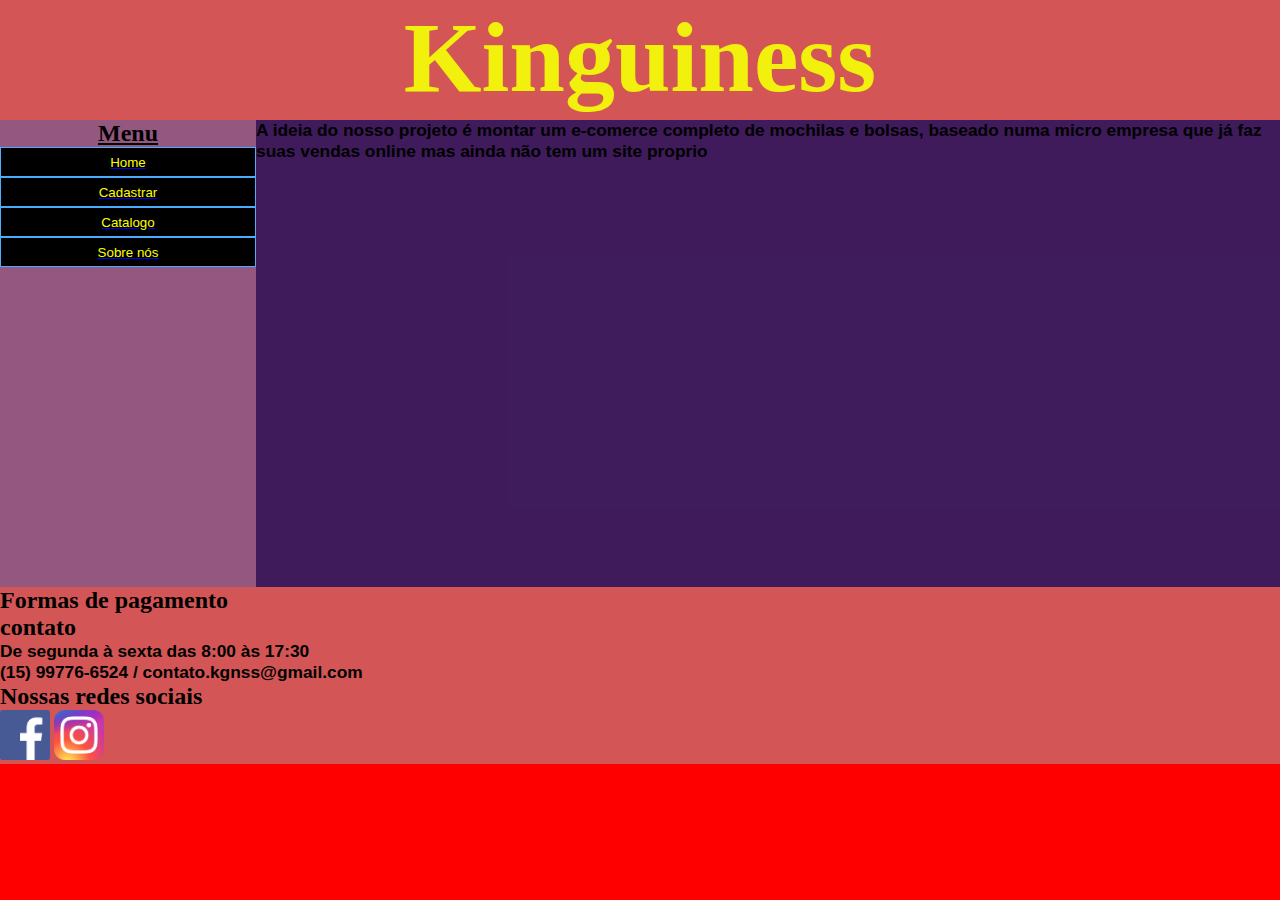
<file: index.html>
<!DOCTYPE html>
<html lang="pt_br">
    <head>
        <meta charset="UTF-8">
        <meta name="viewport" content="width=device-width, initial-scale=1.0">
        <title>Loja Kinguiness</title>
        <link rel="stylesheet" type="text/css" href="0css/estilo.css">
    </head>
    <body>
        <div id="titulo">    

            <h1 style="text-align: center;">Kinguiness</h1>

        </div>
        <div id="meio">    
            <div id="show">
                <h3>A ideia do nosso projeto é montar um e-comerce completo de mochilas e 
                    bolsas, baseado numa micro empresa que já faz suas vendas online mas 
                    ainda não tem um site proprio</h3>            
            </div>    
            <div id="menu">
                <h2><span style="text-decoration: underline;">Menu</span></h2>
                <a href="index.html"><button type="button" class="button1">Home</button></a>
                <a href="pagina_cadastro.html"><button type="button" class="button1">Cadastrar</button></a>
                <a href="pagina_catalogo.html"><button type="button" class="button1">Catalogo</button></a>
                <a href="pagina_sobre_nos.html"><button type="button" class="button1">Sobre nós</button></a>            
            </div>    
        </div>
        <div id="informacoes">
            <h2>Formas de pagamento</h2>
            <h2>contato</h2>
            <h3>De segunda à sexta das 8:00 às 17:30<br>
            (15) 99776-6524 / contato.kgnss@gmail.com</h3>
            <h2>Nossas redes sociais</h2>
            <a href="http://facebook.com/KINGUINNSS" target="blank"><img src="0img/facebook_icon.png" width="50px" height="50px"></a>
            <a href="https://www.instagram.com/kingnnss" target="blank"><img src="0img/instagram_icon.png" width="50px" height="50px"></a>
        </div>
    </body>
</html>
</file>
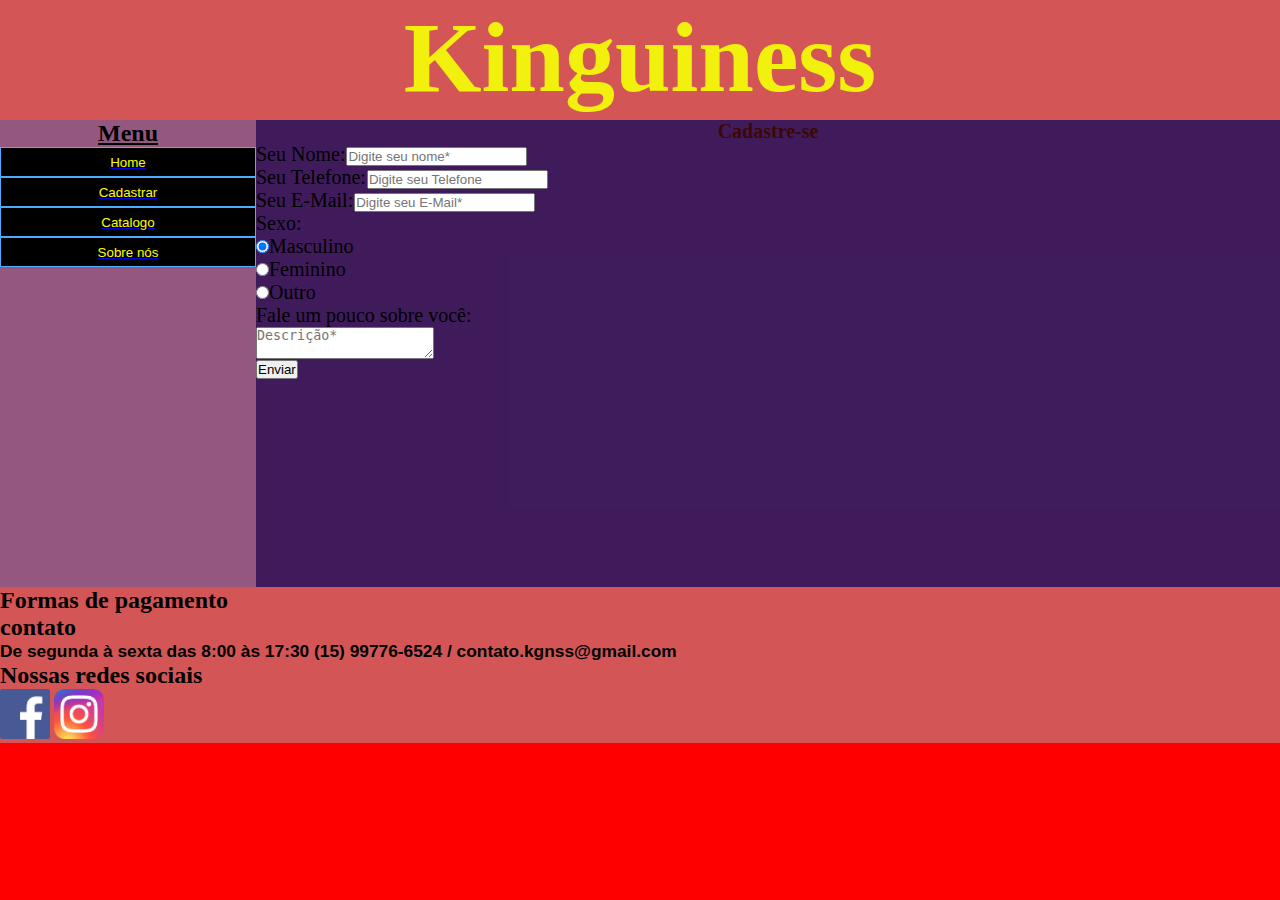
<file: pagina_cadastro.html>
<!DOCTYPE html>
<html lang="pt_br">


<head>
    <meta charset="UTF-8">
    <meta name="viewport" content="width=device-width, initial-scale=1.0">
    <title>Loja Kinguiness</title>
    <link rel="stylesheet" type="text/css" href="0css/estilo.css">
</head>


<body>

<div id="titulo">    

    <h1 style="text-align: center;">Kinguiness</h1>

</div>


<div id="meio">
    <div id="show">
        <form class="formulario" method="post"> 
            <h1 style="font-family: Cambria, Cochin, Georgia, Times, 'Times New Roman', serif; color: rgb(60, 9, 0); font-size: 20px; text-align: center;">Cadastre-se</h1>
            
            <div class="field">
                <label class="label1" for="nome">Seu Nome:</label>
                <input type="text" id="nome" name="nome" placeholder="Digite seu nome*" required>
            </div>
            
            <div class="field">
                <label class="label1" for="telefone">Seu Telefone:</label>
                <input type="text" id="telefone" name="telefone" placeholder="Digite seu Telefone">
            </div>
    
            <div class="field">
                <label class="label1" for="email">Seu E-Mail:</label>
                <input type="email" id="email" name="email" placeholder="Digite seu E-Mail*" required>
            </div>        
            <div class="field radiobox">
                <span class="label1">Sexo:</span>
                <p></p>
                <input type="radio" name="sexo" id="sim" value="sim" checked><label class="label1" for="sim">Masculino</label>
                <p></p>
                <input type="radio" name="sexo" id="feminino" value="nao"><label class="label1" for="feminino">Feminino</label>
                <p></p>
                <input type="radio" name="sexo" id="outro" value="outro"><label class="label1" for="outro">Outro</label>
                <p></p>
            </div>
            <div class="field">
                <label class="label1" for="descricao">Fale um pouco sobre você:</label>
                <p></p>
                <textarea name="descricao" id="descricao" placeholder="Descrição*" required></textarea>
            </div>
    
            <button>Enviar</button>
    </div>
    <div id="menu">
        <h2><span style="text-decoration: underline;">Menu</span></h2>
        <a href="index.html"><button type="button" class="button1">Home</button></a>
        <a href="pagina_cadastro.html"><button type="button" class="button1">Cadastrar</button></a>
        <a href="pagina_catalogo.html"><button type="button" class="button1">Catalogo</button></a>
        <a href="pagina_sobre_nos.html"><button type="button" class="button1">Sobre nós</button></a>
    </div>
    

</div>


<div id="informacoes">
    <h2>Formas de pagamento</h2>
    <h2>contato</h2>
    <h3>De segunda à sexta das 8:00 às 17:30
    (15) 99776-6524 / contato.kgnss@gmail.com</h3>
    <h2>Nossas redes sociais</h2>
    <a href="http://facebook.com/KINGUINNSS" target="blank"><img src="0img/facebook_icon.png" width="50px" height="50px"></a>
    <a href="https://www.instagram.com/kingnnss" target="blank"><img src="0img/instagram_icon.png" width="50px" height="50px"></a>
    </div>



</body>

</html>
</file>
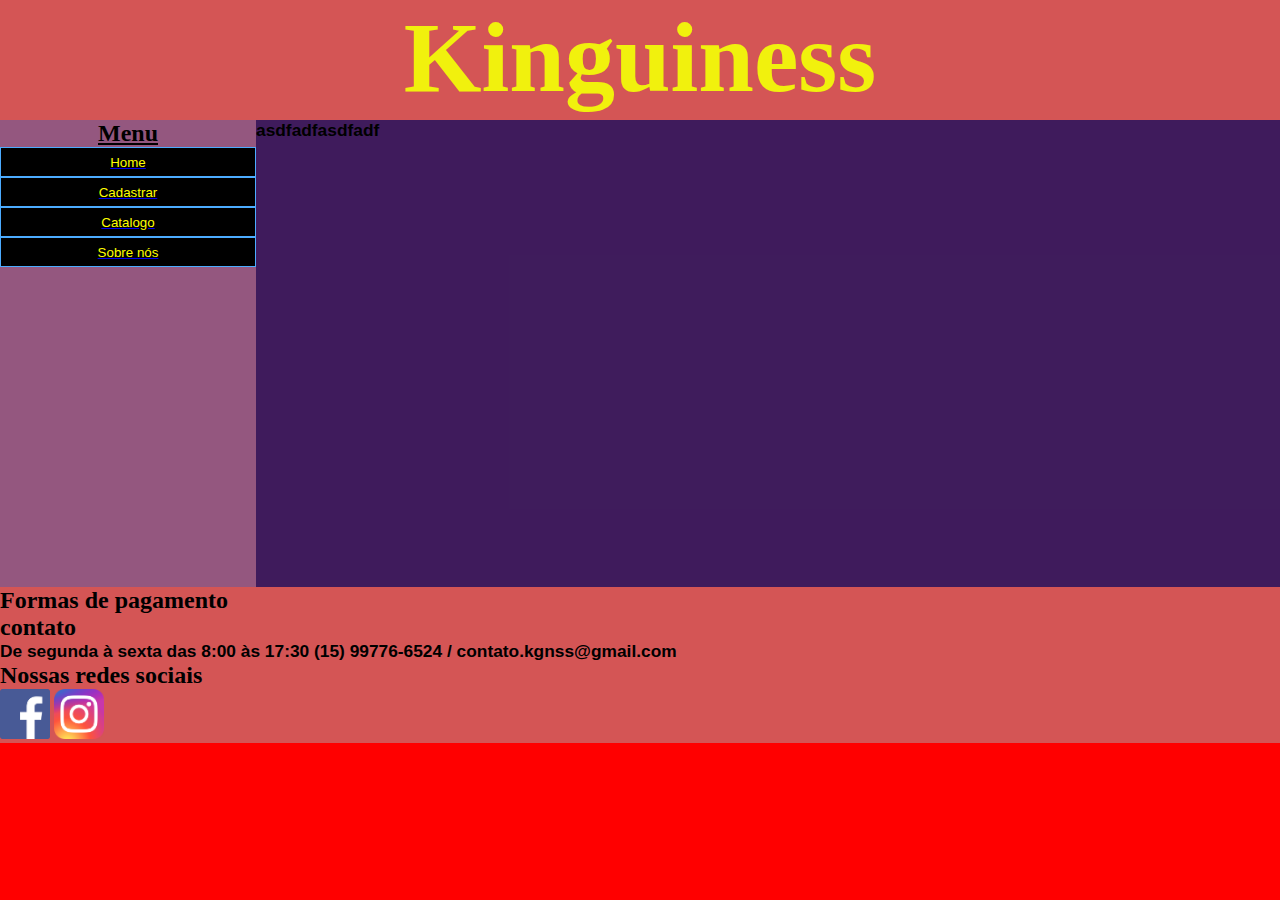
<file: pagina_catalogo.html>
<!DOCTYPE html>
<html lang="pt_br">


<head>
    <meta charset="UTF-8">
    <meta name="viewport" content="width=device-width, initial-scale=1.0">
    <title>Loja Kinguiness</title>
    <link rel="stylesheet" type="text/css" href="0css/estilo.css">
</head>


<body>

<div id="titulo">    

    <h1 style="text-align: center;">Kinguiness</h1>

</div>


<div id="meio">
    <div id="show">
        <h3>asdfadfasdfadf</h3>
    </div>
    <div id="menu">
        <h2><span style="text-decoration: underline;">Menu</span></h2>
        <a href="index.html"><button type="button" class="button1">Home</button></a>
        <a href="pagina_cadastro.html"><button type="button" class="button1">Cadastrar</button></a>
        <a href="pagina_catalogo.html"><button type="button" class="button1">Catalogo</button></a>
        <a href="pagina_sobre_nos.html"><button type="button" class="button1">Sobre nós</button></a>
    </div>
    

</div>


<div id="informacoes">
    <h2>Formas de pagamento</h2>
    <h2>contato</h2>
    <h3>De segunda à sexta das 8:00 às 17:30
    (15) 99776-6524 / contato.kgnss@gmail.com</h3>
    <h2>Nossas redes sociais</h2>
    <a href="http://facebook.com/KINGUINNSS" target="blank"><img src="0img/facebook_icon.png" width="50px" height="50px"></a>
    <a href="https://www.instagram.com/kingnnss" target="blank"><img src="0img/instagram_icon.png" width="50px" height="50px"></a>
    </div>



</body>

</html>
</file>
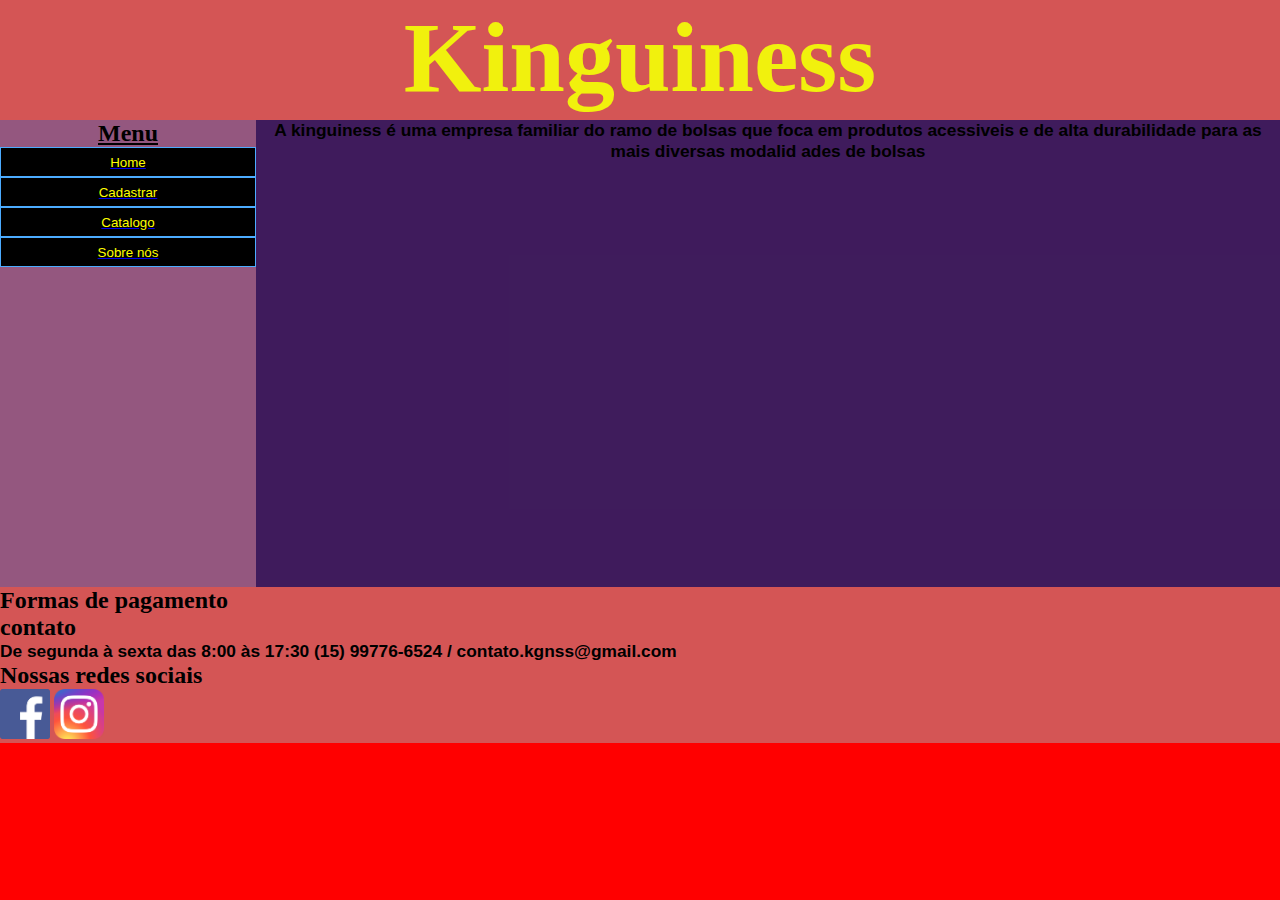
<file: pagina_sobre_nos.html>
<!DOCTYPE html>
<html lang="pt_br">


<head>
    <meta charset="UTF-8">
    <meta name="viewport" content="width=device-width, initial-scale=1.0">
    <title>Loja Kinguiness</title>
    <link rel="stylesheet" type="text/css" href="0css/estilo.css">
</head>


<body>

<div id="titulo">    

    <h1 style="text-align: center;">Kinguiness</h1>

</div>


<div id="meio">
    <div id="show">
        <h3 style="text-align: center;">A kinguiness é uma empresa familiar do ramo de bolsas que foca em produtos acessiveis 
        e de alta durabilidade para as mais diversas modalid    ades de bolsas
        </h3>
    </div>
    <div id="menu">
        <h2><span style="text-decoration: underline;">Menu</span></h2>
        <a href="index.html"><button type="button" class="button1">Home</button></a>
        <a href="pagina_cadastro.html"><button type="button" class="button1">Cadastrar</button></a>
        <a href="pagina_catalogo.html"><button type="button" class="button1">Catalogo</button></a>
        <a href="pagina_sobre_nos.html"><button type="button" class="button1">Sobre nós</button></a>
    </div>
    

</div>


<div id="informacoes">
<h2>Formas de pagamento</h2>
<h2>contato</h2>
<h3>De segunda à sexta das 8:00 às 17:30
(15) 99776-6524 / contato.kgnss@gmail.com</h3>
<h2>Nossas redes sociais</h2>
<a href="http://facebook.com/KINGUINNSS" target="blank"><img src="0img/facebook_icon.png" width="50px" height="50px"></a>
<a href="https://www.instagram.com/kingnnss" target="blank"><img src="0img/instagram_icon.png" width="50px" height="50px"></a>
</div>



</body>

</html>
</file>
<file: 0css/estilo.css>
*
{
    margin: 0;
    padding: 0;
}
.button1
{
    background-color: #000000;
    text-align: center;
    color: yellow;
    width: 100%;
    height: 30px;
    display: block;
    border: 1px solid #4CACFF;
    
    
}
.label1
{
    font-size: 20px;
}
@media screen and (max-width: 600px)
{
        h1 
    {
        color: rgb(241, 241, 13);
        font-size: 60px;
    }
    h2 
    {
        font-size: 18pt;
    }
    h3 
    {
        font-size: 13pt;
        font-family: Arial, Helvetica, sans-serif;
    }
    body
    {
        background-color: yellow;
        background-image: url("../0img/background.jpg");
        background-position: center;
    }
    div#titulo
    {
        width: 100%;
        height: 120px;
        background-color: rgba(169, 169, 169, 0.5);
        border-color: aqua;
        border-width: 20pt;
    }
      
    div#meio
    {
        width: 100%;
        height: 350pt;
        background-color: rgba(0, 10, 169, 0.5);
    }
    div#menu
    {
        text-align: center;
        width: 20%;
        height: 100%;
        background-color: rgba(169, 169, 169, 0.5);
        margin-top: 0pt;
        
    }
    div#show
    {
        float: right;
        width: 80%;
        height: 350pt;
        background-color: rgba(0, 50, 100, 0.5);
        font-size: 3pt;
    }
    div#informacoes
    {
        width: 100%;
        height: 100%;
        background-color: rgba(169, 169, 169, 0.5);
    }
}
@media screen and (max-width: 900px) and (min-width: 600px)
{
    h1 
    {
        color: rgb(241, 241, 13);
        font-size: 80px;
    }
    h2 
    {
        font-size: 18pt;
    }
    h3 
    {
        font-size: 13pt;
        font-family: Arial, Helvetica, sans-serif;
    }
    body
    {
        background-color: blue;
       /* background-image: url("background.jpg");*/
        background-position: center;
    }
    div#titulo
    {
        width: 100%;
        height: 120px;
        background-color: rgba(169, 169, 169, 0.5);
        border-color: aqua;
        border-width: 20pt;
    }
      
    div#meio
    {
        width: 100%;
        height: 350pt;
        background-color: rgba(0, 10, 169, 0.5);
    }
    div#menu
    {
        text-align: center;
        width: 20%;
        height: 100%;
        background-color: rgba(169, 169, 169, 0.5);
        margin-top: 0pt;
        
    }
    div#show
    {
        float: right;
        width: 80%;
        height: 350pt;
        background-color: rgba(0, 50, 100, 0.5);
        font-size: 3pt;
    }
    div#informacoes
    {
        width: 100%;
        height: 100%;
        background-color: rgba(169, 169, 169, 0.5);
    }
}
@media screen and (min-width: 900px)
{
    h1 
    {
        color: rgb(241, 241, 13);
        font-size: 100px;
    }
    h2 
    {
        font-size: 18pt;
    }
    h3 
    {
        font-size: 13pt;
        font-family: Arial, Helvetica, sans-serif;
    }
    body
    {
        background-color: red;
      /*  background-image: url("background.jpg");*/
        background-position: center;
    }
    div#titulo
    {
        width: 100%;
        height: 120px;
        background-color: rgba(169, 169, 169, 0.5);
        border-color: aqua;
        border-width: 20pt;
    }
      
    div#meio
    {
        width: 100%;
        height: 350pt;
        background-color: rgba(0, 10, 169, 0.5);
    }
    div#menu
    {
        text-align: center;
        width: 20%;
        height: 100%;
        background-color: rgba(169, 169, 169, 0.5);
        margin-top: 0pt;
        
    }
    div#show
    {
        float: right;
        width: 80%;
        height: 350pt;
        background-color: rgba(0, 50, 100, 0.5);
        font-size: 3pt;
    }
    div#informacoes
    {
        width: 100%;
        height: 100%;
        background-color: rgba(169, 169, 169, 0.5);
    }
}
</file>
